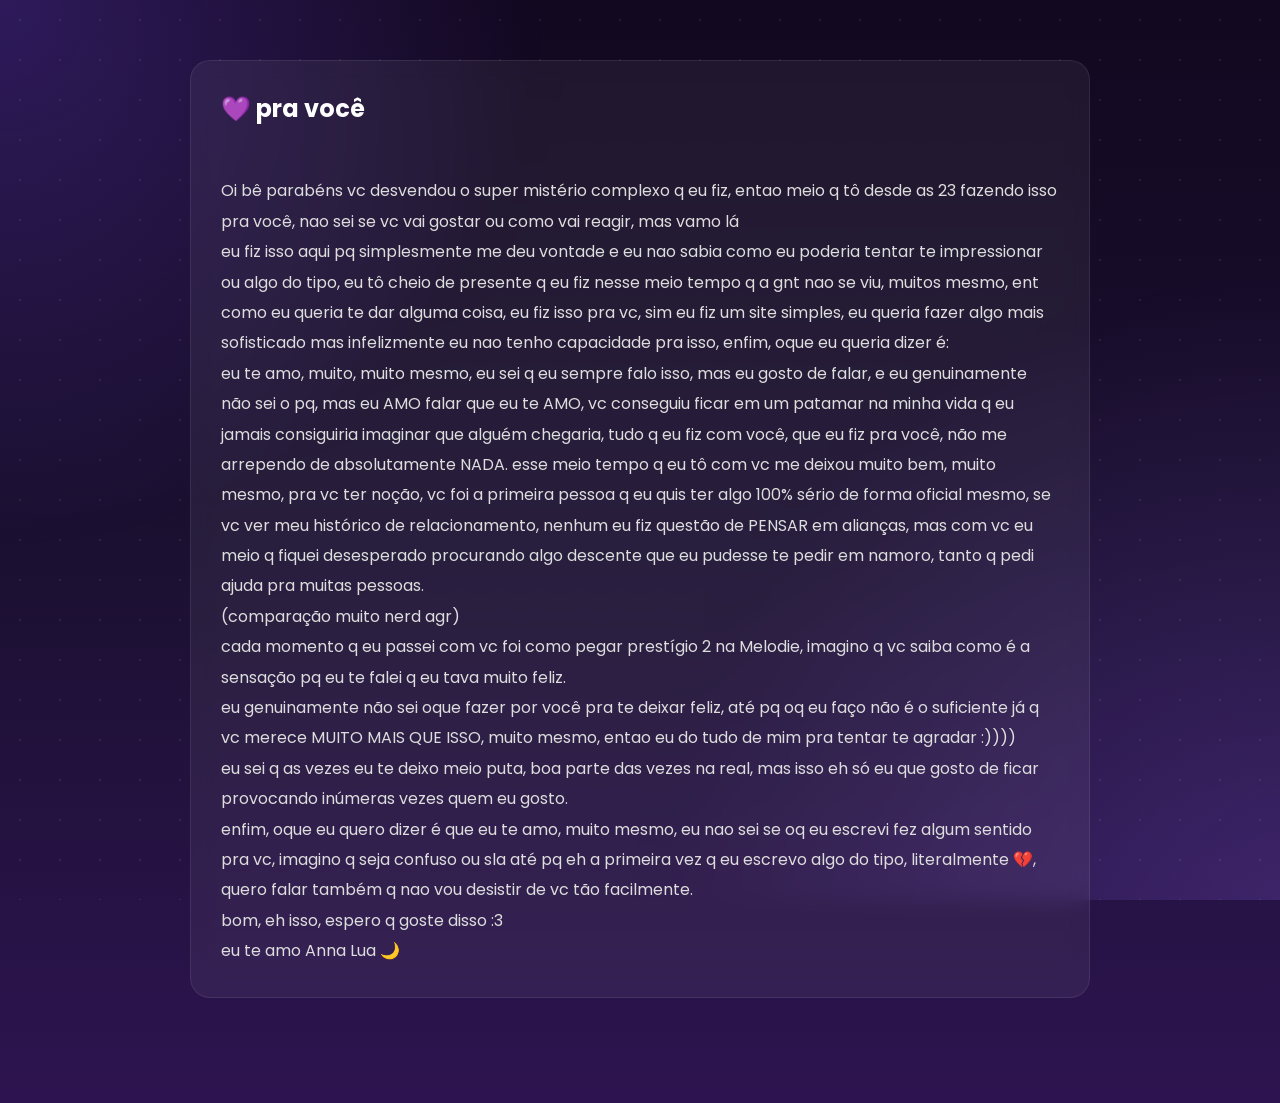
<file: palco.html>
<!DOCTYPE html>
<html lang="pt-BR">
<head>

    <meta charset="UTF-8">
    <meta name="viewport" content="width=device-width, initial-scale=1.0">
    <title>💜</title>
    <link rel="icon" href="assets/images/favicon.png">
    <link rel="stylesheet" href="style.css">

</head>
<body>

<main style="display:block;">

    <section class="memory">

        <h2>💜 pra você</h2>

        <p style="line-height:1.9; color:#ddd; white-space:pre-line;">
Oi bê parabéns vc desvendou o super mistério complexo q eu fiz, entao meio q tô desde as 23 fazendo isso pra você, nao sei se vc vai gostar ou como vai reagir, mas vamo lá
eu fiz isso aqui pq simplesmente me deu vontade e eu nao sabia como eu poderia tentar te impressionar ou algo do tipo, eu tô cheio de presente q eu fiz nesse meio tempo q a gnt nao se viu, muitos mesmo, ent como eu queria te dar alguma coisa, eu fiz isso pra vc, sim eu fiz um site simples, eu queria fazer algo mais sofisticado mas infelizmente eu nao tenho capacidade pra isso, enfim, oque eu queria dizer é:
eu te amo, muito, muito mesmo, eu sei q eu sempre falo isso, mas eu gosto de falar, e eu genuinamente não sei o pq, mas eu AMO falar que eu te AMO, vc conseguiu ficar em um patamar na minha vida q eu jamais consiguiria imaginar que alguém chegaria, tudo q eu fiz com você, que eu fiz pra você, não me arrependo de absolutamente NADA. esse meio tempo q eu tô com vc me deixou muito bem, muito mesmo, pra vc ter noção, vc foi a primeira pessoa q eu quis ter algo 100% sério de forma oficial mesmo, se vc ver meu histórico de relacionamento, nenhum eu fiz questão de PENSAR em alianças, mas com vc eu meio q fiquei desesperado procurando algo descente que eu pudesse te pedir em namoro, tanto q pedi ajuda pra muitas pessoas.
(comparação muito nerd agr)
cada momento q eu passei com vc foi como pegar prestígio 2 na Melodie, imagino q vc saiba como é a sensação pq eu te falei q eu tava muito feliz.
eu genuinamente não sei oque fazer por você pra te deixar feliz, até pq oq eu faço não é o suficiente já q vc merece MUITO MAIS QUE ISSO, muito mesmo, entao eu do tudo de mim pra tentar te agradar :))))
eu sei q as vezes eu te deixo meio puta, boa parte das vezes na real, mas isso eh só eu que gosto de ficar provocando inúmeras vezes quem eu gosto.
enfim, oque eu quero dizer é que eu te amo, muito mesmo, eu nao sei se oq eu escrevi fez algum sentido pra vc, imagino q seja confuso ou sla até pq eh a primeira vez q eu escrevo algo do tipo, literalmente 💔, quero falar também q nao vou desistir de vc tão facilmente.
bom, eh isso, espero q goste disso :3 
eu te amo Anna Lua 🌙
        </p>

    </section>

</main>

</body>
</html>
</file>
<file: style.css>
@import url('https://fonts.googleapis.com/css2?family=Poppins:wght@300;400;600;700&display=swap');

*{
    margin:0;
    padding:0;
    box-sizing:border-box;
    font-family:'Poppins',sans-serif;
}

html{
    scroll-behavior:smooth;
}

body{
    background:linear-gradient(180deg,#12081f,#1b1031,#2d1450);
    color:white;
    overflow-x:hidden;
}

/* Fundo */

body::before{
    content:"";
    position:fixed;
    inset:0;
    background:
    radial-gradient(circle at top left,#7d4cff44,transparent 35%),
    radial-gradient(circle at bottom right,#9b6cff33,transparent 40%);
    z-index:-2;
}

body::after{
    content:"";
    position:fixed;
    inset:0;
    background-image:radial-gradient(white 1px,transparent 1px);
    background-size:40px 40px;
    opacity:.08;
    z-index:-1;
}

/* INTRO */

#intro{
    min-height:100vh;
    display:flex;
    justify-content:center;
    align-items:center;
    padding:25px;
}

.intro-box{
    width:100%;
    max-width:700px;
    text-align:center;
    background:rgba(255,255,255,.06);
    border:1px solid rgba(255,255,255,.08);
    border-radius:25px;
    backdrop-filter:blur(12px);
    padding:45px;
}

.heart{
    font-size:65px;
    margin-bottom:20px;
}

.intro-box h1{
    margin-bottom:15px;
}

.intro-box p{
    color:#d7c8ff;
    line-height:1.8;
}

#startButton{
    margin-top:35px;
    border:none;
    padding:15px 40px;
    border-radius:50px;
    background:#8f5cff;
    color:white;
    cursor:pointer;
    transition:.3s;
}

#startButton:hover{
    transform:scale(1.05);
}

/* CONTEÚDO */

main{
    display:none;
    width:min(900px,90%);
    margin:auto;
    padding:60px 0;
}

.memory,
#music{

    background:rgba(255,255,255,.06);

    border-radius:20px;

    padding:30px;

    margin-bottom:45px;

    border:1px solid rgba(255,255,255,.08);

    backdrop-filter:blur(10px);
}

.memory h2,
#music h2{

    margin-bottom:20px;
}

.reveal-btn,
#openPlayer,
#playButton{

    border:none;

    padding:14px 30px;

    border-radius:40px;

    background:#8f5cff;

    color:white;

    cursor:pointer;

    transition:.3s;
}

.reveal-btn:hover,
#openPlayer:hover,
#playButton:hover{

    transform:translateY(-2px);
}

.hidden-content{

    display:none;

    margin-top:25px;
}

.hidden-content img{

    width:100%;

    border-radius:18px;

    margin-bottom:20px;
}

.hidden-content p{

    line-height:1.9;

    color:#ddd;
}

/* Enigma */

.riddle{

    text-align:center;

    font-size:13px;

    color:#bca5ff;

    opacity:.55;

    letter-spacing:.5px;

    font-style:italic;

    margin:-20px 0 45px;

}

.riddle:hover{

    opacity:.9;

}

/* PLAYER */

#musicIntro{

    text-align:center;
}

#spotifyPlayer{

    display:none;

    margin-top:25px;

    text-align:center;
}

.albumCover{

    width:120px;

    height:120px;

    margin:auto;

    margin-bottom:20px;

    border-radius:20px;

    display:flex;

    justify-content:center;

    align-items:center;

    background:linear-gradient(135deg,#7d4cff,#a36eff);

    font-size:45px;
}

.songInfo h3{

    margin-bottom:5px;
}

.songInfo span{

    color:#d4c2ff;
}

.controls{

    margin:25px 0;
}

.progressContainer{

    display:flex;

    align-items:center;

    gap:10px;

    margin-bottom:25px;
}

.progressContainer span{

    width:45px;

    font-size:14px;
}

#progress{

    flex:1;
}

.musicText{

    color:#ddd;

    line-height:1.8;
}

/* Rodapé */

footer{

    text-align:center;

    color:#bca5ff;

    padding:35px;
}

/* Responsivo */

@media(max-width:700px){

.intro-box{

padding:30px;

}

.intro-box h1{

font-size:28px;

}

.memory,
#music{

padding:20px;

}

.progressContainer{

flex-direction:column;

}

.progressContainer span{

width:auto;

}

}
</file>
